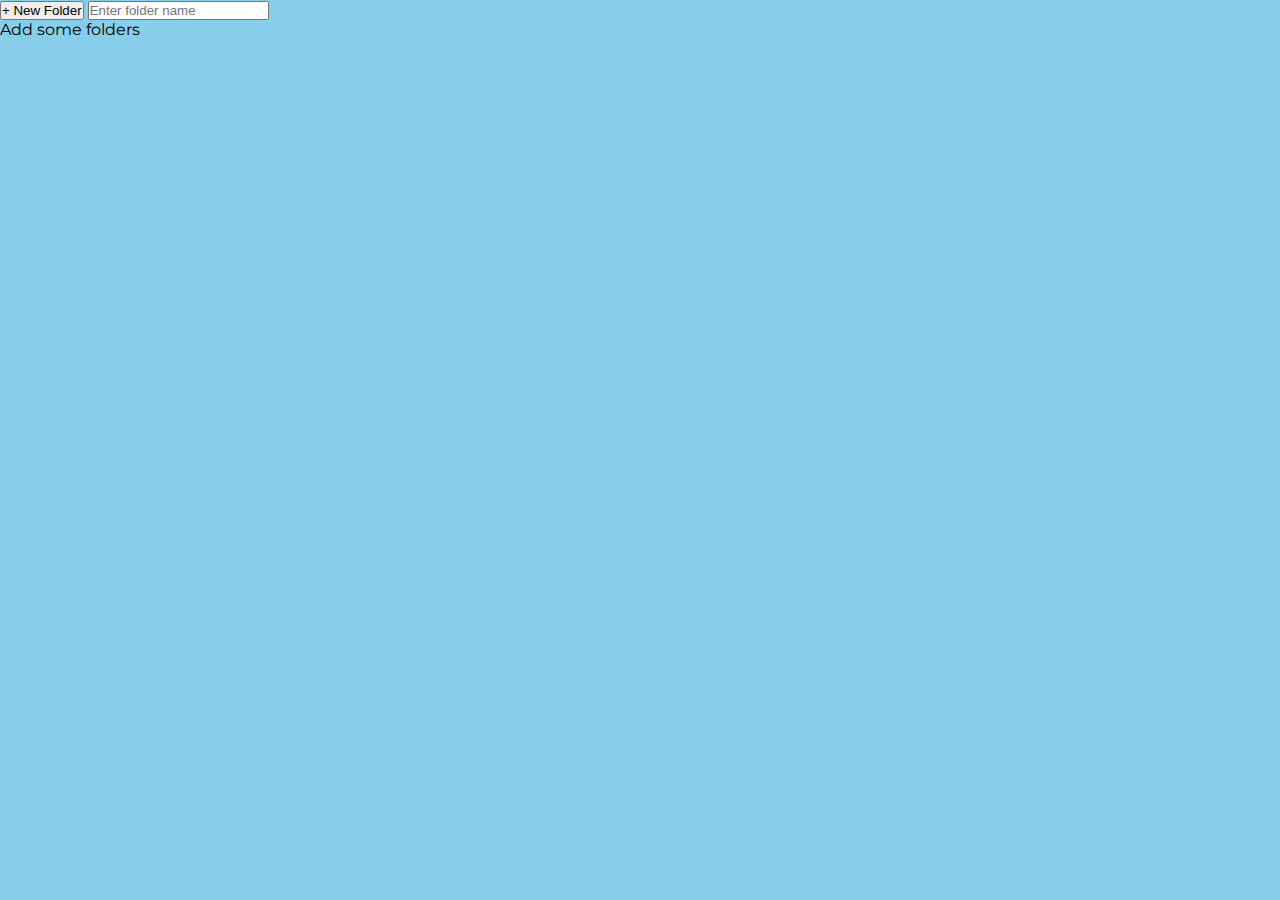
<file: index.html>
<!DOCTYPE html>
<html lang="en">
<head>
    <meta charset="UTF-8">
    <meta http-equiv="X-UA-Compatible" content="IE=edge">
    <meta name="viewport" content="width=device-width, initial-scale=1.0">
    <link rel="stylesheet" type="text/css" href="./style.css" />

    <link rel="preconnect" href="https://fonts.googleapis.com">
    <link rel="preconnect" href="https://fonts.gstatic.com" crossorigin>
    <link href="https://fonts.googleapis.com/css2?family=Montserrat:wght@200;500;700&display=swap" rel="stylesheet">
    <title>Bookmark Organizer</title>
</head>
<body>
    <main id="root"></main>

    <script  src="./htmlVariables.js"></script>
    <script  src="./create-folder-widget.js"></script>
    <script  src="./index.js"></script>
</body>
</html>
</file>
<file: style.css>
*{
    margin:0;
    padding:0;
    box-sizing: border-box;
}

body{
    font-family: 'Montserrat', sans-serif;
    min-width: 300px;
    min-height: 200px;
    background-color: skyblue;
}

#folders-container{
    display:flex;
    flex-direction: row;
    flex-wrap: wrap;
}

.folder{
    padding: 20px;
    cursor: pointer;
    border: 2px solid transparent;
}

.folder-name--container{
    width: 72px;
    height: 2.3em;
    overflow: hidden;
    margin-top: -10px;
    position: absolute;
}
.folder-name--container:hover{
    background-color: lightblue;
    height: auto;
    overflow: visible;
    position: absolute;
}

.folder p{
    font-size: .8em;
}

.selected-folder{
    border: 2px dotted blue;
}
</file>
